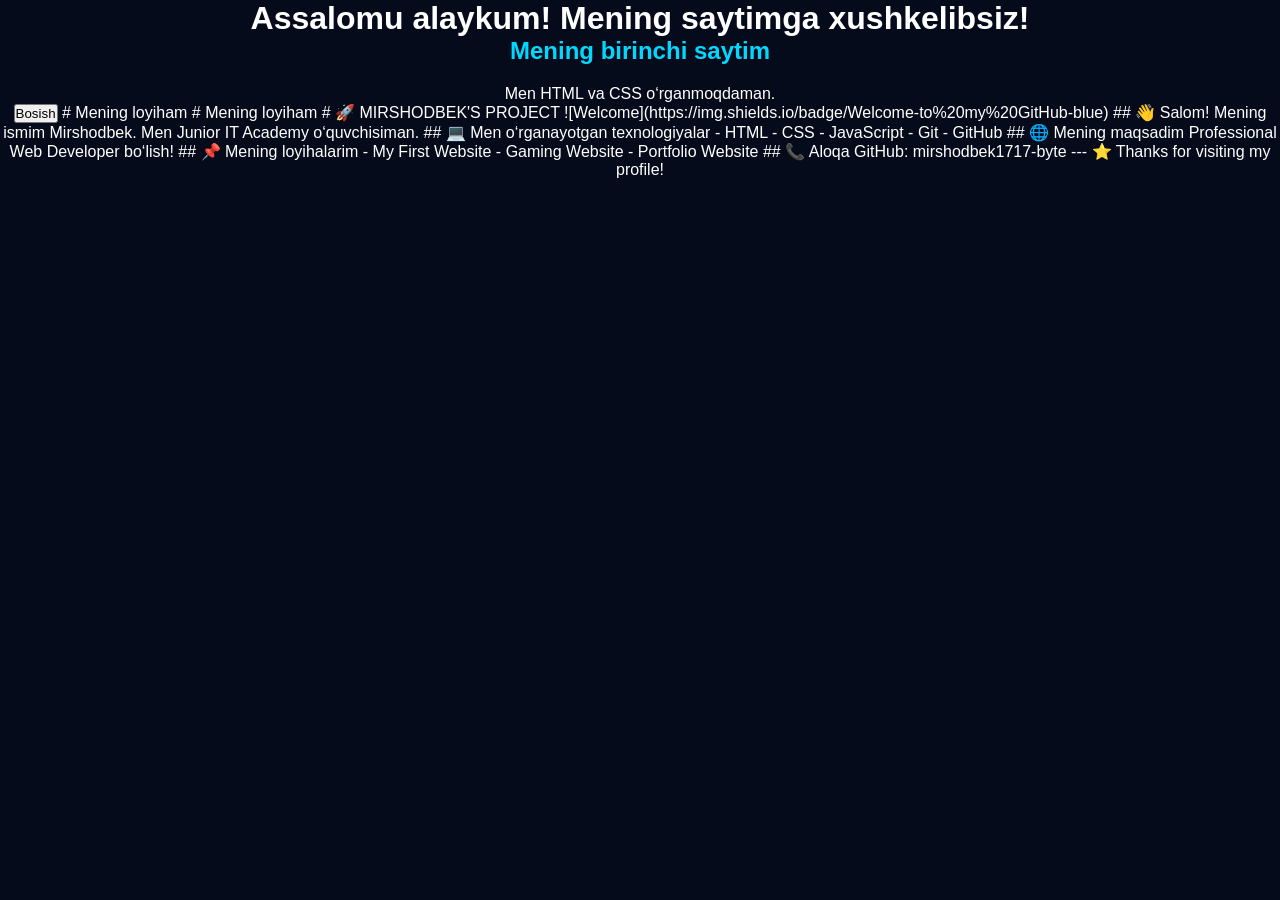
<file: index.html>
<!DOCTYPE html>
<html>
<head>
    <title>Mening birinchi saytim</title>
    <link rel="stylesheet" href="style.css">
</head>
<body>
    <h1>Assalomu alaykum! Mening saytimga xushkelibsiz!</h1>
    <h2>Mening birinchi saytim</h2>
    <p>Men HTML va CSS o‘rganmoqdaman.</p>
    <button>Bosish</button>
    # Mening loyiham
    # Mening loyiham

# 🚀 MIRSHODBEK'S PROJECT

![Welcome](https://img.shields.io/badge/Welcome-to%20my%20GitHub-blue)

## 👋 Salom!

Mening ismim Mirshodbek.

Men Junior IT Academy o‘quvchisiman.

## 💻 Men o‘rganayotgan texnologiyalar

- HTML
- CSS
- JavaScript
- Git
- GitHub

## 🌐 Mening maqsadim

Professional Web Developer bo‘lish!

## 📌 Mening loyihalarim

- My First Website
- Gaming Website
- Portfolio Website

## 📞 Aloqa

GitHub: mirshodbek1717-byte

---

⭐ Thanks for visiting my profile!
</body>
</html>
</file>
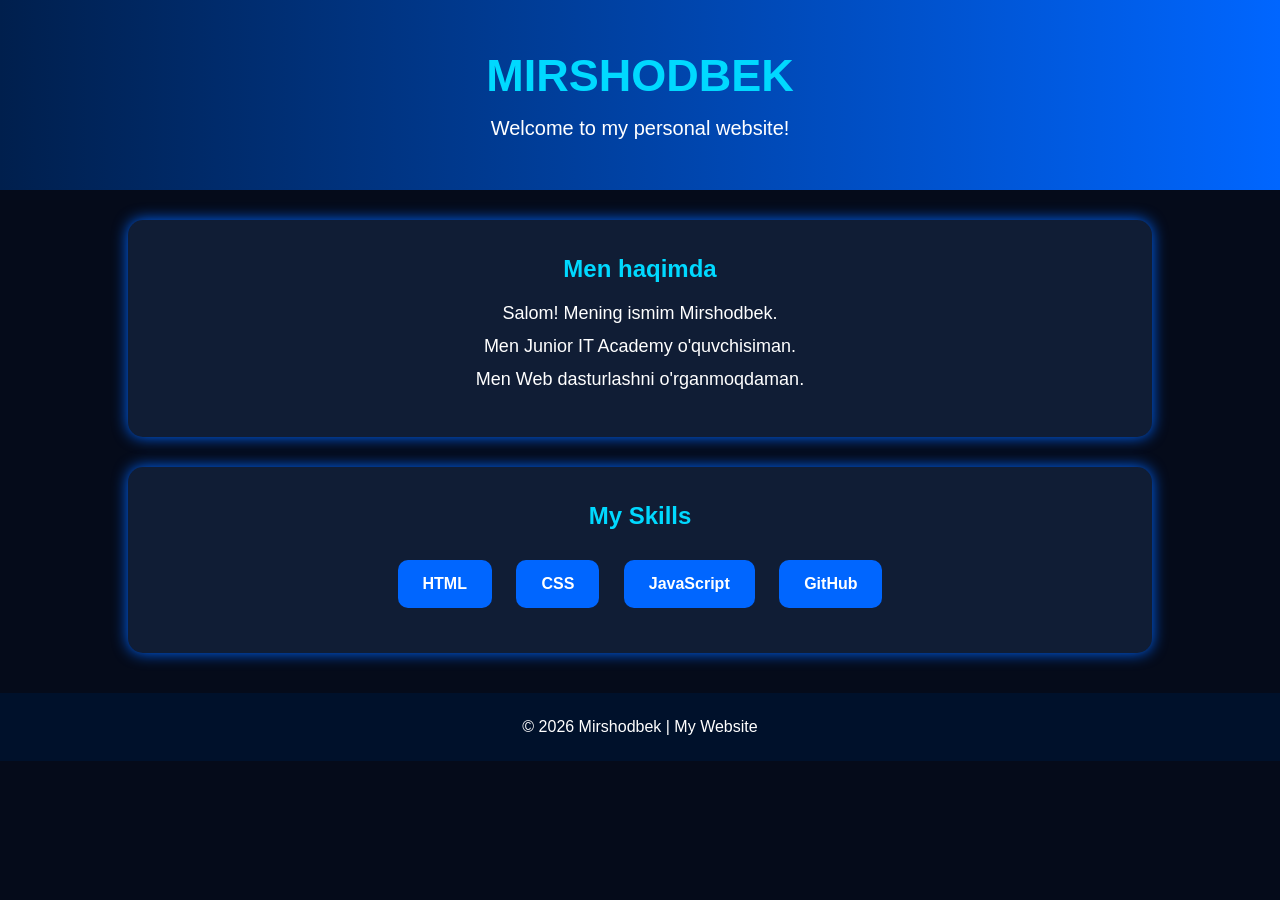
<file: About.html>
<!DOCTYPE html>
<html lang="uz">
<head>
    <meta charset="UTF-8">
    <meta name="viewport" content="width=device-width, initial-scale=1.0">
    <title>Mirshodbek | About Me</title>
    <link rel="stylesheet" href="style.css">
</head>
<body>

    <header>
        <h1> MIRSHODBEK </h1>
        <p>Welcome to my personal website!</p>
    </header>

    <section class="about">
        <h2>Men haqimda</h2>
        <p>Salom! Mening ismim Mirshodbek.</p>
        <p>Men Junior IT Academy o'quvchisiman.</p>
        <p>Men Web dasturlashni o'rganmoqdaman.</p>
    </section>

    <section class="skills">
        <h2>My Skills</h2>
        <div class="skill">HTML</div>
        <div class="skill">CSS</div>
        <div class="skill">JavaScript</div>
        <div class="skill">GitHub</div>
    </section>

    <footer>
        <p>© 2026 Mirshodbek | My Website</p>
    </footer>

</body>
</html>
</file>
<file: style.css>
* {
    margin: 0;
    padding: 0;
    box-sizing: border-box;
}

body {
    background: #050b1a;
    color: white;
    font-family: Arial, sans-serif;
    text-align: center;
}

header {
    background: linear-gradient(90deg, #001f4d, #0066ff);
    padding: 50px;
}

header h1 {
    font-size: 45px;
    color: #00d9ff;
}

header p {
    margin-top: 15px;
    font-size: 20px;
}

.about, .skills {
    background: #101d35;
    margin: 30px auto;
    padding: 35px;
    width: 80%;
    border-radius: 15px;
    box-shadow: 0 0 15px #0066ff;
}

h2 {
    color: #00d9ff;
    margin-bottom: 20px;
}

.about p {
    margin: 12px;
    font-size: 18px;
}

.skill {
    display: inline-block;
    background: #0066ff;
    padding: 15px 25px;
    margin: 10px;
    border-radius: 10px;
    font-weight: bold;
}

.skill:hover {
    background: #00d9ff;
    color: black;
}

footer {
    background: #00112b;
    padding: 25px;
    margin-top: 40px;
}
</file>
